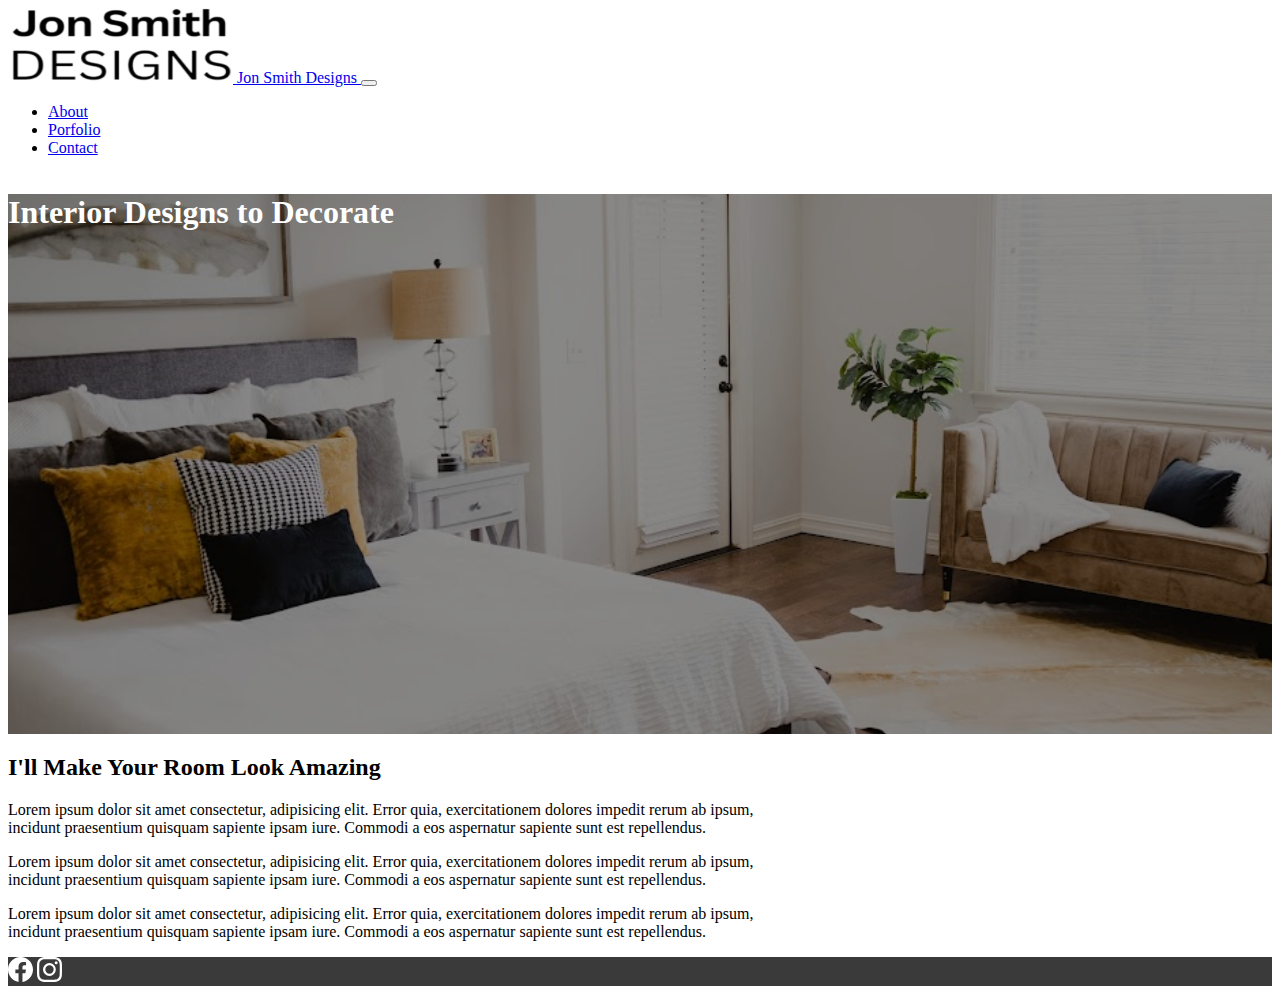
<file: index.html>
<!doctype html>
<html lang="en">
<head>
    <!-- Required meta tags -->
    <meta charset="utf-8">
    <meta name="viewport" content="width=device-width, initial-scale=1">
    <!-- Bootstrap CSS -->
    <link href="https://cdn.jsdelivr.net/npm/bootstrap@5.3.2/dist/css/bootstrap.min.css" rel="stylesheet" integrity="sha384-T3c6CoIi6uLrA9TneNEoa7RxnatzjcDSCmG1MXxSR1GAsXEV/Dwwykc2MPK8M2HN" crossorigin="anonymous">
    <link href="custom.css" rel="stylesheet" >
    <title>Porfolio | Jon Smith Designs</title>
</head>
<body>
    <div class="container px-0">
        <nav class="navbar navbar-expand-lg navbar-light">
            <div class="container">
            <a class="navbar-brand" href="index.html">
                <img src="jon-smith-title.png" width="225" height="75" alt="logo for Jon
                Smith Designs">
                <span class="d-none">Jon Smith Designs</span>
            </a>
            <button
            class="navbar-toggler"
            type="button"
            data-bs-toggle="collapse"
            data-bs-target="#navbarNav"
            aria-controls="navbarNav"
            aria-expanded="false"
            aria-label="Toggle Navigation"
            >
                <span class="navbar-toggler-icon"></span>
            </button>
            <div class="collapse navbar-collapse" id="navbarNav">
                <ul class="navbar-nav ms-auto text-center">
                    <li class="nav-item">
                        <a href="about.html" class="nav-link">About</a>
                    </li>

                    <li class="nav-item">
                        <a href="portfolio.html" class="nav-link">Porfolio</a>
                    </li>
                    <li class="nav-item">
                        <a href="contact.html" class="nav-link">Contact</a>
                    </li>
                </ul>
            </div>
        </nav>
    </div>
    
    <main>
        <header style= "background-image: url('index-image.jpg')">
            <div class="color-overlay d-flex justify-content-center align-items-center">
                <h1>Interior Designs to Decorate</h1>
            </div>
        </header>
        <div class="singleCol mx-auto my-5">
            <div class="container">
            <h2 class="text-center">I'll Make Your Room Look Amazing</h2>
                <p class="lead">Lorem ipsum dolor sit amet consectetur, adipisicing elit. Error quia, exercitationem dolores impedit rerum ab ipsum, incidunt praesentium quisquam sapiente ipsam iure. Commodi a eos aspernatur sapiente sunt est repellendus.</p>
                <p >Lorem ipsum dolor sit amet consectetur, adipisicing elit. Error quia, exercitationem dolores impedit rerum ab ipsum, incidunt praesentium quisquam sapiente ipsam iure. Commodi a eos aspernatur sapiente sunt est repellendus.</p>
                <p >Lorem ipsum dolor sit amet consectetur, adipisicing elit. Error quia, exercitationem dolores impedit rerum ab ipsum, incidunt praesentium quisquam sapiente ipsam iure. Commodi a eos aspernatur sapiente sunt est repellendus.</p>
            </div>
        </div>

    </main>
        <footer class="py-4">
            <div class="d-flex flex-row justify-content-center">
                <a href="#"><svg xmlns="http://www.w3.org/2000/svg" width="25" height="25" fill="currentColor" class="bi bi-facebook" viewBox="0 0 16 16">
                    <path d="M16 8.049c0-4.446-3.582-8.05-8-8.05C3.58 0-.002 3.603-.002 8.05c0 4.017 2.926 7.347 6.75 7.951v-5.625h-2.03V8.05H6.75V6.275c0-2.017 1.195-3.131 3.022-3.131.876 0 1.791.157 1.791.157v1.98h-1.009c-.993 0-1.303.621-1.303 1.258v1.51h2.218l-.354 2.326H9.25V16c3.824-.604 6.75-3.934 6.75-7.951z"/>
                  </svg></a>
                <a href="#">
                    <svg xmlns="http://www.w3.org/2000/svg" width="25" height="25" fill="currentColor" class="bi bi-instagram" viewBox="0 0 16 16">
                        <path d="M8 0C5.829 0 5.556.01 4.703.048 3.85.088 3.269.222 2.76.42a3.917 3.917 0 0 0-1.417.923A3.927 3.927 0 0 0 .42 2.76C.222 3.268.087 3.85.048 4.7.01 5.555 0 5.827 0 8.001c0 2.172.01 2.444.048 3.297.04.852.174 1.433.372 1.942.205.526.478.972.923 1.417.444.445.89.719 1.416.923.51.198 1.09.333 1.942.372C5.555 15.99 5.827 16 8 16s2.444-.01 3.298-.048c.851-.04 1.434-.174 1.943-.372a3.916 3.916 0 0 0 1.416-.923c.445-.445.718-.891.923-1.417.197-.509.332-1.09.372-1.942C15.99 10.445 16 10.173 16 8s-.01-2.445-.048-3.299c-.04-.851-.175-1.433-.372-1.941a3.926 3.926 0 0 0-.923-1.417A3.911 3.911 0 0 0 13.24.42c-.51-.198-1.092-.333-1.943-.372C10.443.01 10.172 0 7.998 0h.003zm-.717 1.442h.718c2.136 0 2.389.007 3.232.046.78.035 1.204.166 1.486.275.373.145.64.319.92.599.28.28.453.546.598.92.11.281.24.705.275 1.485.039.843.047 1.096.047 3.231s-.008 2.389-.047 3.232c-.035.78-.166 1.203-.275 1.485a2.47 2.47 0 0 1-.599.919c-.28.28-.546.453-.92.598-.28.11-.704.24-1.485.276-.843.038-1.096.047-3.232.047s-2.39-.009-3.233-.047c-.78-.036-1.203-.166-1.485-.276a2.478 2.478 0 0 1-.92-.598 2.48 2.48 0 0 1-.6-.92c-.109-.281-.24-.705-.275-1.485-.038-.843-.046-1.096-.046-3.233 0-2.136.008-2.388.046-3.231.036-.78.166-1.204.276-1.486.145-.373.319-.64.599-.92.28-.28.546-.453.92-.598.282-.11.705-.24 1.485-.276.738-.034 1.024-.044 2.515-.045v.002zm4.988 1.328a.96.96 0 1 0 0 1.92.96.96 0 0 0 0-1.92zm-4.27 1.122a4.109 4.109 0 1 0 0 8.217 4.109 4.109 0 0 0 0-8.217zm0 1.441a2.667 2.667 0 1 1 0 5.334 2.667 2.667 0 0 1 0-5.334z"/>
                      </svg>
                </a>
            </div>
        </footer>
    <!-- Op@onal JavaScript; choose one of the two! -->
    <!-- Op@on 1: Bootstrap Bundle with Popper -->
    <script src="https://cdn.jsdelivr.net/npm/bootstrap@5.3.2/dist/js/bootstrap.bundle.min.js" integrity="sha384-C6RzsynM9kWDrMNeT87bh95OGNyZPhcTNXj1NW7RuBCsyN/o0jlpcV8Qyq46cDfL" crossorigin="anonymous"></script>
    <!-- Op@on 2: Separate Popper and Bootstrap JS -->
    <!--
    <script src="hGps://cdn.jsdelivr.net/npm/@popperjs/core@2.9.2/dist/umd/popper.min.js"
    integrity="sha384-
    IQsoLXl5PILFhosVNubq5LC7Qb9DXgDA9i+tQ8Zj3iwWAwPtgFTxbJ8NT4GN1R8p"
    crossorigin="anonymous"></script>
    <script src="hGps://cdn.jsdelivr.net/npm/bootstrap@5.0.1/dist/js/bootstrap.min.js"
    integrity="sha384-
    Atwg2Pkwv9vp0ygtn1JAojH0nYbwNJLPhwyoVbhoPwBhjQPR5VtM2+xf0Uwh9KtT"
    crossorigin="anonymous"></script>
    -->
</body>
</html>
</file>
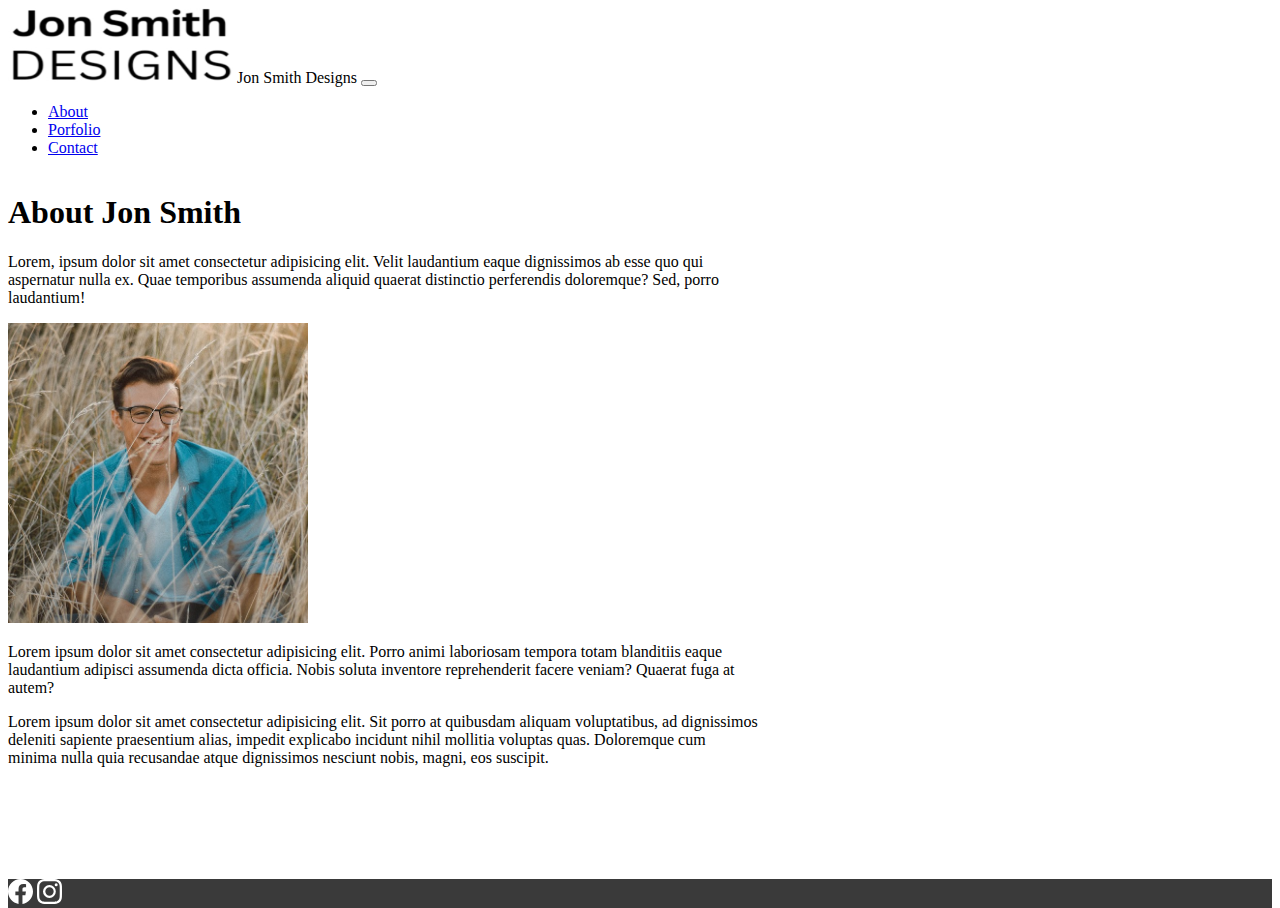
<file: about.html>
<!doctype html>
<html lang="en">
<head>
    <!-- Required meta tags -->
    <meta charset="utf-8">
    <meta name="viewport" content="width=device-width, initial-scale=1">
    <!-- Bootstrap CSS -->
    <link href="https://cdn.jsdelivr.net/npm/bootstrap@5.3.2/dist/css/bootstrap.min.css" rel="stylesheet" integrity="sha384-T3c6CoIi6uLrA9TneNEoa7RxnatzjcDSCmG1MXxSR1GAsXEV/Dwwykc2MPK8M2HN" crossorigin="anonymous">
    <link href="custom.css" rel="stylesheet" >
    <title>About | Jon Smith Designs</title>
</head>
<body>
    <div class="container px-0">
        <nav class="navbar navbar-expand-lg navbar-light">
            <div class="container">
            <a class="navbar-brand" href="index.html"></a>
                <img src="jon-smith-title.png" width="225" height="75" alt="logo for Jon
                Smith Designs">
                <span class="d-none">Jon Smith Designs</span>
            </a>
            <button
            class="navbar-toggler"
            type="button"
            data-bs-toggle="collapse"
            data-bs-target="#navbarNav"
            aria-controls="navbarNav"
            aria-expanded="false"
            aria-label="Toggle Navigation"
            >
                <span class="navbar-toggler-icon"></span>
            </button>
            <div class="collapse navbar-collapse" id="navbarNav">
                <ul class="navbar-nav ms-auto text-center">
                    <li class="nav-item">
                        <a href="about.html" class="nav-link active">About</a>
                    </li>

                    <li class="nav-item">
                        <a href="portfolio.html" class="nav-link ">Porfolio</a>
                    </li>
                    <li class="nav-item">
                        <a href="contact.html" class="nav-link">Contact</a>
                    </li>
                </ul>
            </div>
        </nav>
    </div>
    <main>
        <div class="singleCol mx-auto my-2 my-md-4">
            <div class="container overflow-hidden">
            <h1>About Jon Smith</h1>
            <p class="lead">Lorem, ipsum dolor sit amet consectetur adipisicing elit. Velit laudantium eaque dignissimos ab esse quo qui aspernatur nulla ex. Quae temporibus assumenda aliquid quaerat distinctio perferendis doloremque? Sed, porro laudantium!</p>
            <p class="text-center"><img src="john-smith-portrait.jpg" alt="" class="float-sm-none float-md-end" height="300" width="300"> </p>
            <p>Lorem ipsum dolor sit amet consectetur adipisicing elit. Porro animi laboriosam tempora totam blanditiis eaque laudantium adipisci assumenda dicta officia. Nobis soluta inventore reprehenderit facere veniam? Quaerat fuga at autem?</p>
            <p>Lorem ipsum dolor sit amet consectetur adipisicing elit. Sit porro at quibusdam aliquam voluptatibus, ad dignissimos deleniti sapiente praesentium alias, impedit explicabo incidunt nihil mollitia voluptas quas. Doloremque cum minima nulla quia recusandae atque dignissimos nesciunt nobis, magni, eos suscipit.</p>
            </div>
        </div>
        
    </main>
    <footer class="py-4">
            <div class="d-flex flex-row justify-content-center">
                <a href="#"><svg xmlns="http://www.w3.org/2000/svg" width="25" height="25" fill="currentColor" class="bi bi-facebook" viewBox="0 0 16 16">
                    <path d="M16 8.049c0-4.446-3.582-8.05-8-8.05C3.58 0-.002 3.603-.002 8.05c0 4.017 2.926 7.347 6.75 7.951v-5.625h-2.03V8.05H6.75V6.275c0-2.017 1.195-3.131 3.022-3.131.876 0 1.791.157 1.791.157v1.98h-1.009c-.993 0-1.303.621-1.303 1.258v1.51h2.218l-.354 2.326H9.25V16c3.824-.604 6.75-3.934 6.75-7.951z"/>
                  </svg></a>
                <a href="#">
                    <svg xmlns="http://www.w3.org/2000/svg" width="25" height="25" fill="currentColor" class="bi bi-instagram" viewBox="0 0 16 16">
                        <path d="M8 0C5.829 0 5.556.01 4.703.048 3.85.088 3.269.222 2.76.42a3.917 3.917 0 0 0-1.417.923A3.927 3.927 0 0 0 .42 2.76C.222 3.268.087 3.85.048 4.7.01 5.555 0 5.827 0 8.001c0 2.172.01 2.444.048 3.297.04.852.174 1.433.372 1.942.205.526.478.972.923 1.417.444.445.89.719 1.416.923.51.198 1.09.333 1.942.372C5.555 15.99 5.827 16 8 16s2.444-.01 3.298-.048c.851-.04 1.434-.174 1.943-.372a3.916 3.916 0 0 0 1.416-.923c.445-.445.718-.891.923-1.417.197-.509.332-1.09.372-1.942C15.99 10.445 16 10.173 16 8s-.01-2.445-.048-3.299c-.04-.851-.175-1.433-.372-1.941a3.926 3.926 0 0 0-.923-1.417A3.911 3.911 0 0 0 13.24.42c-.51-.198-1.092-.333-1.943-.372C10.443.01 10.172 0 7.998 0h.003zm-.717 1.442h.718c2.136 0 2.389.007 3.232.046.78.035 1.204.166 1.486.275.373.145.64.319.92.599.28.28.453.546.598.92.11.281.24.705.275 1.485.039.843.047 1.096.047 3.231s-.008 2.389-.047 3.232c-.035.78-.166 1.203-.275 1.485a2.47 2.47 0 0 1-.599.919c-.28.28-.546.453-.92.598-.28.11-.704.24-1.485.276-.843.038-1.096.047-3.232.047s-2.39-.009-3.233-.047c-.78-.036-1.203-.166-1.485-.276a2.478 2.478 0 0 1-.92-.598 2.48 2.48 0 0 1-.6-.92c-.109-.281-.24-.705-.275-1.485-.038-.843-.046-1.096-.046-3.233 0-2.136.008-2.388.046-3.231.036-.78.166-1.204.276-1.486.145-.373.319-.64.599-.92.28-.28.546-.453.92-.598.282-.11.705-.24 1.485-.276.738-.034 1.024-.044 2.515-.045v.002zm4.988 1.328a.96.96 0 1 0 0 1.92.96.96 0 0 0 0-1.92zm-4.27 1.122a4.109 4.109 0 1 0 0 8.217 4.109 4.109 0 0 0 0-8.217zm0 1.441a2.667 2.667 0 1 1 0 5.334 2.667 2.667 0 0 1 0-5.334z"/>
                      </svg>
                </a>
            </div>
        </footer>
    <!-- Op@onal JavaScript; choose one of the two! -->
    <!-- Op@on 1: Bootstrap Bundle with Popper -->
    <script src="https://cdn.jsdelivr.net/npm/bootstrap@5.3.2/dist/js/bootstrap.bundle.min.js" integrity="sha384-C6RzsynM9kWDrMNeT87bh95OGNyZPhcTNXj1NW7RuBCsyN/o0jlpcV8Qyq46cDfL" crossorigin="anonymous"></script>
    <!-- Op@on 2: Separate Popper and Bootstrap JS -->
    <!--
    <script src="hGps://cdn.jsdelivr.net/npm/@popperjs/core@2.9.2/dist/umd/popper.min.js"
    integrity="sha384-
    IQsoLXl5PILFhosVNubq5LC7Qb9DXgDA9i+tQ8Zj3iwWAwPtgFTxbJ8NT4GN1R8p"
    crossorigin="anonymous"></script>
    <script src="hGps://cdn.jsdelivr.net/npm/bootstrap@5.0.1/dist/js/bootstrap.min.js"
    integrity="sha384-
    Atwg2Pkwv9vp0ygtn1JAojH0nYbwNJLPhwyoVbhoPwBhjQPR5VtM2+xf0Uwh9KtT"
    crossorigin="anonymous"></script>
    -->
</body>
</html>
</file>
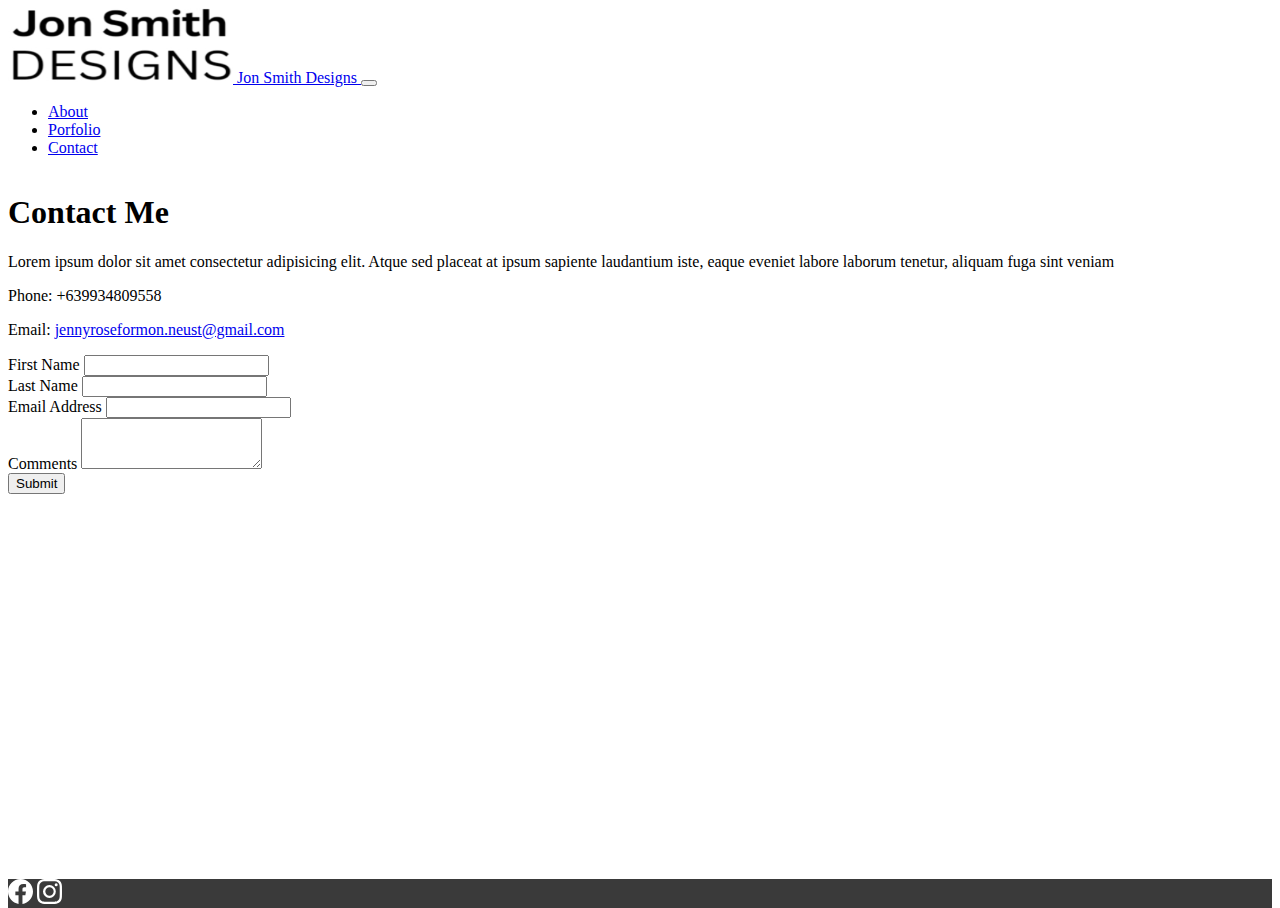
<file: contact.html>
<!doctype html>
<html lang="en">
<head>
    <!-- Required meta tags -->
    <meta charset="utf-8">
    <meta name="viewport" content="width=device-width, initial-scale=1">
    <!-- Bootstrap CSS -->
    <link href="https://cdn.jsdelivr.net/npm/bootstrap@5.3.2/dist/css/bootstrap.min.css" rel="stylesheet" integrity="sha384-T3c6CoIi6uLrA9TneNEoa7RxnatzjcDSCmG1MXxSR1GAsXEV/Dwwykc2MPK8M2HN" crossorigin="anonymous">
    <link href="custom.css" rel="stylesheet" >
    <title>Contact Me | Jon Smith Designs</title>
</head>
<body>
    <div class="container px-0">
        <nav class="navbar navbar-expand-lg navbar-light">
            <div class="container">
            <a class="navbar-brand" href="index.html">
                <img src="jon-smith-title.png" width="225" height="75" alt="logo for Jon
                Smith Designs">
                <span class="d-none">Jon Smith Designs</span>
            </a>
            <button
            class="navbar-toggler"
            type="button"
            data-bs-toggle="collapse"
            data-bs-target="#navbarNav"
            aria-controls="navbarNav"
            aria-expanded="false"
            aria-label="Toggle Navigation"
            >
                <span class="navbar-toggler-icon"></span>
            </button>
            <div class="collapse navbar-collapse" id="navbarNav">
                <ul class="navbar-nav ms-auto text-center">
                    <li class="nav-item">
                        <a href="about.html" class="nav-link">About</a>
                    </li>

                    <li class="nav-item">
                        <a href="portfolio.html" class="nav-link">Porfolio</a>
                    </li>
                    <li class="nav-item">
                        <a href="contact.html" class="nav-link active">Contact</a>
                    </li>
                </ul>
            </div>
        </nav>
    </div>
    <main>
        <div class="container my-2">
            <h1>Contact Me</h1>
            <div class="row g-5">
                <div class="col-md-6">
                    <p>Lorem ipsum dolor sit amet consectetur adipisicing elit. Atque sed placeat at ipsum sapiente laudantium iste, eaque eveniet labore laborum tenetur, aliquam fuga sint veniam</p>
                <p>Phone: +639934809558</p>
                <p>Email: <a href="mailto:jennyroseformon.neust@gmail.com">jennyroseformon.neust@gmail.com</a></p>
                </div>
                <div class="col-md-6">
                    <form>
                        <div class="row g-2">
                            <div class="col-md-6">
                                <label for="firstName" class="form-label">First Name</label>
                                <input type="text" name="first-name" class="form-control" id="firstName">
                            </div>
                            <div class="col-md-6">
                                <label for="LastName" class="form-label">Last Name</label>
                                <input type="text" name="last-name" class="form-control" id="lastName">
                            </div>
                            <div class="col-12">
                                <label for="email" class="form-label">Email Address</label>
                                <input type="text" name="email" class="form-control" id="email">
                            </div>
                            <div class="col-12">
                                <label for="comments" class="form-label">Comments</label>
                                <textarea name="comments" class="form-control" id="comments" rows="3"></textarea>
                            </div>
                            <div class="col-12 mb-1">
                                <button type="submit" class="btn btn-primary">Submit</button>
                            </div>
                        </div>
                    </form>
                </div>
            </div>
        </div>
    </main>
    <footer class="py-4">
        <div class="d-flex flex-row justify-content-center">
            <a href="#"><svg xmlns="http://www.w3.org/2000/svg" width="25" height="25" fill="currentColor" class="bi bi-facebook" viewBox="0 0 16 16">
                <path d="M16 8.049c0-4.446-3.582-8.05-8-8.05C3.58 0-.002 3.603-.002 8.05c0 4.017 2.926 7.347 6.75 7.951v-5.625h-2.03V8.05H6.75V6.275c0-2.017 1.195-3.131 3.022-3.131.876 0 1.791.157 1.791.157v1.98h-1.009c-.993 0-1.303.621-1.303 1.258v1.51h2.218l-.354 2.326H9.25V16c3.824-.604 6.75-3.934 6.75-7.951z"/>
              </svg></a>
            <a href="#">
                <svg xmlns="http://www.w3.org/2000/svg" width="25" height="25" fill="currentColor" class="bi bi-instagram" viewBox="0 0 16 16">
                    <path d="M8 0C5.829 0 5.556.01 4.703.048 3.85.088 3.269.222 2.76.42a3.917 3.917 0 0 0-1.417.923A3.927 3.927 0 0 0 .42 2.76C.222 3.268.087 3.85.048 4.7.01 5.555 0 5.827 0 8.001c0 2.172.01 2.444.048 3.297.04.852.174 1.433.372 1.942.205.526.478.972.923 1.417.444.445.89.719 1.416.923.51.198 1.09.333 1.942.372C5.555 15.99 5.827 16 8 16s2.444-.01 3.298-.048c.851-.04 1.434-.174 1.943-.372a3.916 3.916 0 0 0 1.416-.923c.445-.445.718-.891.923-1.417.197-.509.332-1.09.372-1.942C15.99 10.445 16 10.173 16 8s-.01-2.445-.048-3.299c-.04-.851-.175-1.433-.372-1.941a3.926 3.926 0 0 0-.923-1.417A3.911 3.911 0 0 0 13.24.42c-.51-.198-1.092-.333-1.943-.372C10.443.01 10.172 0 7.998 0h.003zm-.717 1.442h.718c2.136 0 2.389.007 3.232.046.78.035 1.204.166 1.486.275.373.145.64.319.92.599.28.28.453.546.598.92.11.281.24.705.275 1.485.039.843.047 1.096.047 3.231s-.008 2.389-.047 3.232c-.035.78-.166 1.203-.275 1.485a2.47 2.47 0 0 1-.599.919c-.28.28-.546.453-.92.598-.28.11-.704.24-1.485.276-.843.038-1.096.047-3.232.047s-2.39-.009-3.233-.047c-.78-.036-1.203-.166-1.485-.276a2.478 2.478 0 0 1-.92-.598 2.48 2.48 0 0 1-.6-.92c-.109-.281-.24-.705-.275-1.485-.038-.843-.046-1.096-.046-3.233 0-2.136.008-2.388.046-3.231.036-.78.166-1.204.276-1.486.145-.373.319-.64.599-.92.28-.28.546-.453.92-.598.282-.11.705-.24 1.485-.276.738-.034 1.024-.044 2.515-.045v.002zm4.988 1.328a.96.96 0 1 0 0 1.92.96.96 0 0 0 0-1.92zm-4.27 1.122a4.109 4.109 0 1 0 0 8.217 4.109 4.109 0 0 0 0-8.217zm0 1.441a2.667 2.667 0 1 1 0 5.334 2.667 2.667 0 0 1 0-5.334z"/>
                  </svg>
            </a>
        </div>
    </footer>

    <!-- Op@onal JavaScript; choose one of the two! -->
    <!-- Op@on 1: Bootstrap Bundle with Popper -->
    <script src="https://cdn.jsdelivr.net/npm/bootstrap@5.3.2/dist/js/bootstrap.bundle.min.js" integrity="sha384-C6RzsynM9kWDrMNeT87bh95OGNyZPhcTNXj1NW7RuBCsyN/o0jlpcV8Qyq46cDfL" crossorigin="anonymous"></script>
    <!-- Op@on 2: Separate Popper and Bootstrap JS -->
    <!--
    <script src="hGps://cdn.jsdelivr.net/npm/@popperjs/core@2.9.2/dist/umd/popper.min.js"
    integrity="sha384-
    IQsoLXl5PILFhosVNubq5LC7Qb9DXgDA9i+tQ8Zj3iwWAwPtgFTxbJ8NT4GN1R8p"
    crossorigin="anonymous"></script>
    <script src="hGps://cdn.jsdelivr.net/npm/bootstrap@5.0.1/dist/js/bootstrap.min.js"
    integrity="sha384-
    Atwg2Pkwv9vp0ygtn1JAojH0nYbwNJLPhwyoVbhoPwBhjQPR5VtM2+xf0Uwh9KtT"
    crossorigin="anonymous"></script>
    -->
</body>
</html>
</file>
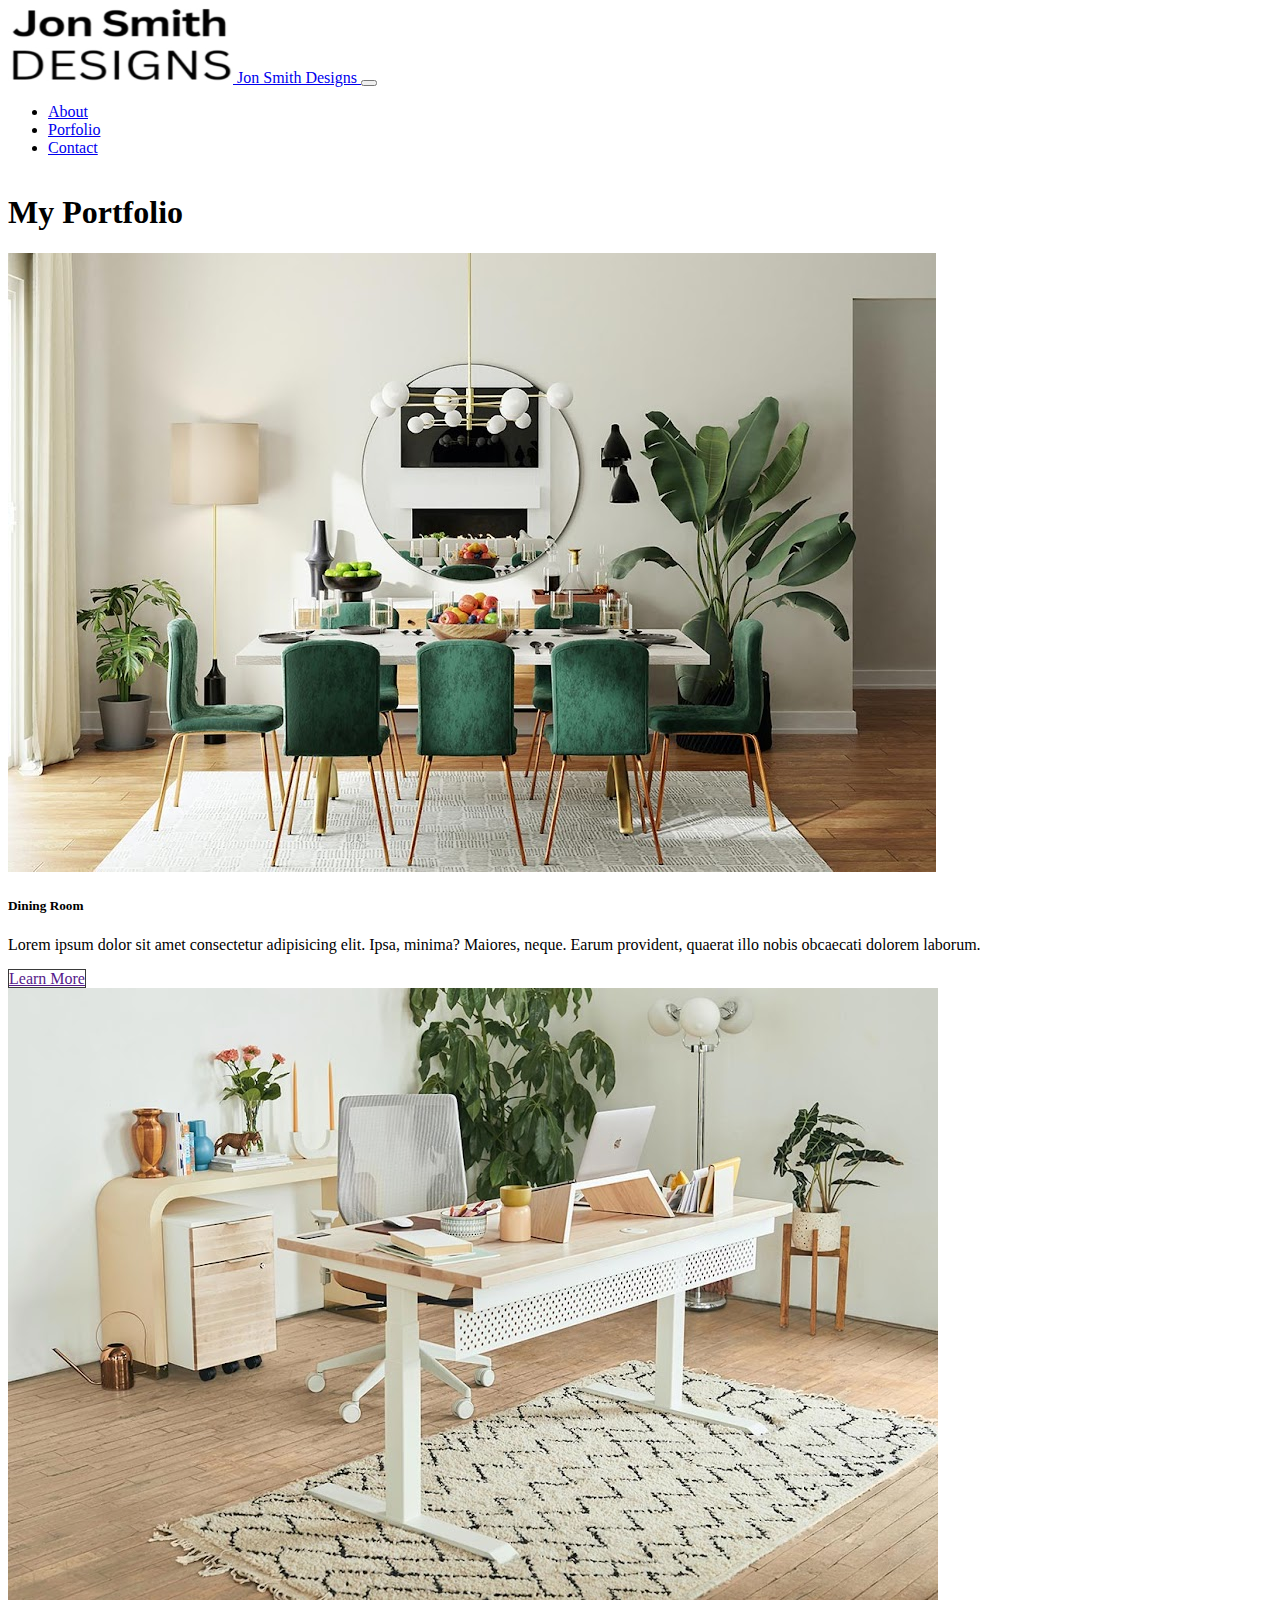
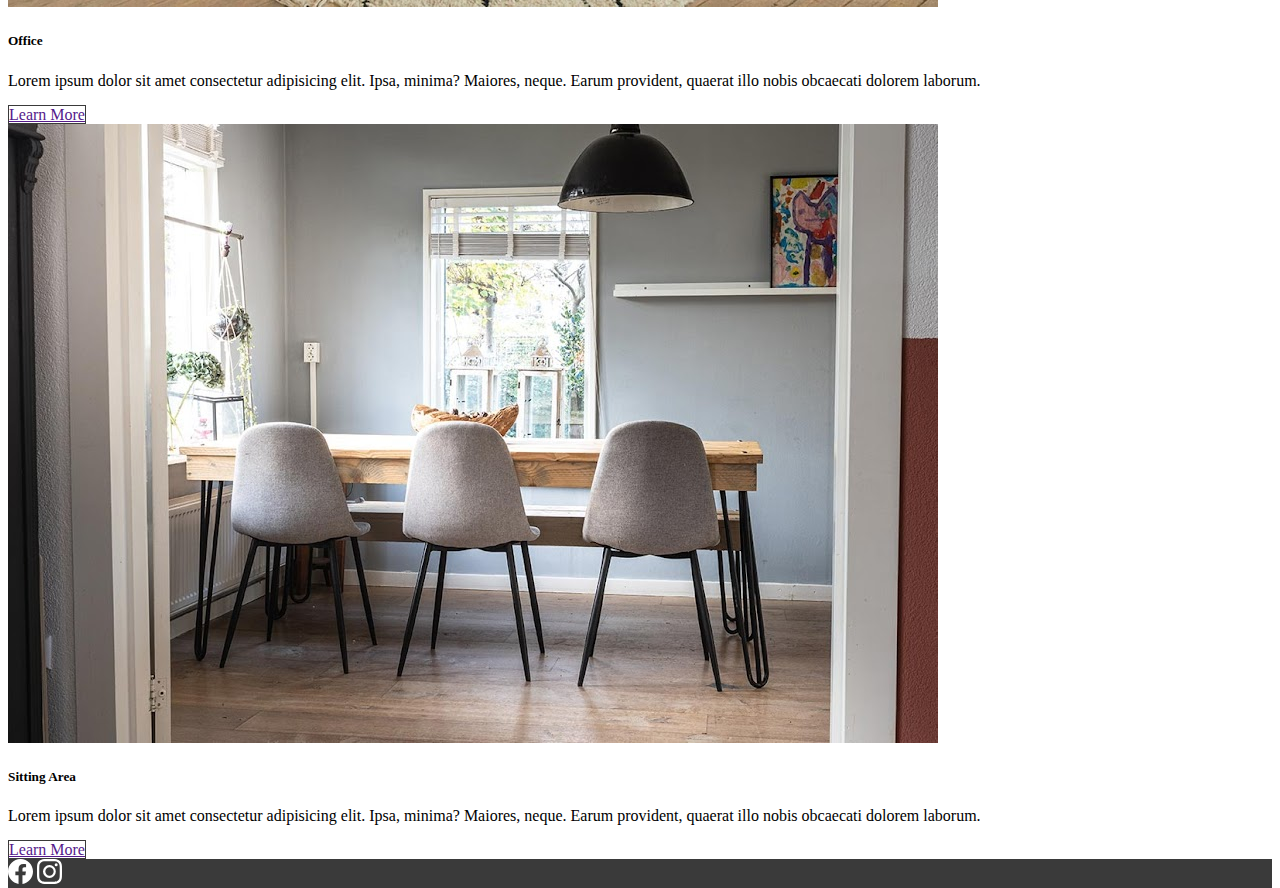
<file: portfolio.html>
<!doctype html>
<html lang="en">
<head>
    <!-- Required meta tags -->
    <meta charset="utf-8">
    <meta name="viewport" content="width=device-width, initial-scale=1">
    <!-- Bootstrap CSS -->
    <link href="https://cdn.jsdelivr.net/npm/bootstrap@5.3.2/dist/css/bootstrap.min.css" rel="stylesheet" integrity="sha384-T3c6CoIi6uLrA9TneNEoa7RxnatzjcDSCmG1MXxSR1GAsXEV/Dwwykc2MPK8M2HN" crossorigin="anonymous">
    <link href="custom.css" rel="stylesheet" >
    <title>Porfolio | Jon Smith Designs</title>
</head>
<body>
    <div class="container px-0">
        <nav class="navbar navbar-expand-lg navbar-light">
            <div class="container">
            <a class="navbar-brand" href="index.html">
                <img src="jon-smith-title.png" width="225" height="75" alt="logo for Jon
                Smith Designs">
                <span class="d-none">Jon Smith Designs</span>
            </a>
            <button
            class="navbar-toggler"
            type="button"
            data-bs-toggle="collapse"
            data-bs-target="#navbarNav"
            aria-controls="navbarNav"
            aria-expanded="false"
            aria-label="Toggle Navigation"
            >
                <span class="navbar-toggler-icon"></span>
            </button>
            <div class="collapse navbar-collapse" id="navbarNav">
                <ul class="navbar-nav ms-auto text-center">
                    <li class="nav-item">
                        <a href="about.html" class="nav-link">About</a>
                    </li>

                    <li class="nav-item">
                        <a href="portfolio.html" class="nav-link active">Porfolio</a>
                    </li>
                    <li class="nav-item">
                        <a href="contact.html" class="nav-link">Contact</a>
                    </li>
                </ul>
            </div>
        </nav>
    </div>
    <main>
        <div class="container my-2 py-md-4">
            <h1>My Portfolio</h1>
            <div class="row mt-1 g-2 gm-3">
                <div class="col-12 col-md-6 col-lg-4">
                    <div class="card">
                        <img src="dining-room-smaller.jpg" alt="dining room" class="card-img-top">
                        <div class="card-body">
                            <h5 class="card-title">Dining Room</h5>
                            <p class="card-text">Lorem ipsum dolor sit amet consectetur adipisicing elit. Ipsa, minima? Maiores, neque. Earum provident, quaerat illo nobis obcaecati dolorem laborum.</p>
                            <a href="" class="btn btn-outline-dark">Learn More</a>
                        </div>
                        
                    </div>
                </div>
                <div class="col-12 col-md-6 col-lg-4">
                    <div class="card">
                        <img src="office-smaller.jpg" alt="office" class="card-img-top">
                        <div class="card-body">
                            <h5 class="card-title">Office</h5>
                            <p class="card-text">Lorem ipsum dolor sit amet consectetur adipisicing elit. Ipsa, minima? Maiores, neque. Earum provident, quaerat illo nobis obcaecati dolorem laborum.</p>
                            <a href="" class="btn btn-outline-dark">Learn More</a>
                        </div>
                        
                    </div>
                </div>
                <div class="col-12 col-md-6 col-lg-4">
                    <div class="card">
                        <img src="sitting-area-smaller.jpg" alt="sitting area" class="card-img-top">
                        <div class="card-body">
                            <h5 class="card-title">Sitting Area</h5>
                            <p class="card-text">Lorem ipsum dolor sit amet consectetur adipisicing elit. Ipsa, minima? Maiores, neque. Earum provident, quaerat illo nobis obcaecati dolorem laborum.</p>
                            <a href="" class="btn btn-outline-dark">Learn More</a>
                        </div>
                        
                    </div>
                </div>
            </div>
        </div>
    </main>
    <footer class="py-4">
        <div class="d-flex flex-row justify-content-center">
            <a href="#"><svg xmlns="http://www.w3.org/2000/svg" width="25" height="25" fill="currentColor" class="bi bi-facebook" viewBox="0 0 16 16">
                <path d="M16 8.049c0-4.446-3.582-8.05-8-8.05C3.58 0-.002 3.603-.002 8.05c0 4.017 2.926 7.347 6.75 7.951v-5.625h-2.03V8.05H6.75V6.275c0-2.017 1.195-3.131 3.022-3.131.876 0 1.791.157 1.791.157v1.98h-1.009c-.993 0-1.303.621-1.303 1.258v1.51h2.218l-.354 2.326H9.25V16c3.824-.604 6.75-3.934 6.75-7.951z"/>
              </svg></a>
            <a href="#">
                <svg xmlns="http://www.w3.org/2000/svg" width="25" height="25" fill="currentColor" class="bi bi-instagram" viewBox="0 0 16 16">
                    <path d="M8 0C5.829 0 5.556.01 4.703.048 3.85.088 3.269.222 2.76.42a3.917 3.917 0 0 0-1.417.923A3.927 3.927 0 0 0 .42 2.76C.222 3.268.087 3.85.048 4.7.01 5.555 0 5.827 0 8.001c0 2.172.01 2.444.048 3.297.04.852.174 1.433.372 1.942.205.526.478.972.923 1.417.444.445.89.719 1.416.923.51.198 1.09.333 1.942.372C5.555 15.99 5.827 16 8 16s2.444-.01 3.298-.048c.851-.04 1.434-.174 1.943-.372a3.916 3.916 0 0 0 1.416-.923c.445-.445.718-.891.923-1.417.197-.509.332-1.09.372-1.942C15.99 10.445 16 10.173 16 8s-.01-2.445-.048-3.299c-.04-.851-.175-1.433-.372-1.941a3.926 3.926 0 0 0-.923-1.417A3.911 3.911 0 0 0 13.24.42c-.51-.198-1.092-.333-1.943-.372C10.443.01 10.172 0 7.998 0h.003zm-.717 1.442h.718c2.136 0 2.389.007 3.232.046.78.035 1.204.166 1.486.275.373.145.64.319.92.599.28.28.453.546.598.92.11.281.24.705.275 1.485.039.843.047 1.096.047 3.231s-.008 2.389-.047 3.232c-.035.78-.166 1.203-.275 1.485a2.47 2.47 0 0 1-.599.919c-.28.28-.546.453-.92.598-.28.11-.704.24-1.485.276-.843.038-1.096.047-3.232.047s-2.39-.009-3.233-.047c-.78-.036-1.203-.166-1.485-.276a2.478 2.478 0 0 1-.92-.598 2.48 2.48 0 0 1-.6-.92c-.109-.281-.24-.705-.275-1.485-.038-.843-.046-1.096-.046-3.233 0-2.136.008-2.388.046-3.231.036-.78.166-1.204.276-1.486.145-.373.319-.64.599-.92.28-.28.546-.453.92-.598.282-.11.705-.24 1.485-.276.738-.034 1.024-.044 2.515-.045v.002zm4.988 1.328a.96.96 0 1 0 0 1.92.96.96 0 0 0 0-1.92zm-4.27 1.122a4.109 4.109 0 1 0 0 8.217 4.109 4.109 0 0 0 0-8.217zm0 1.441a2.667 2.667 0 1 1 0 5.334 2.667 2.667 0 0 1 0-5.334z"/>
                  </svg>
            </a>
        </div>
    </footer>

    <!-- Op@onal JavaScript; choose one of the two! -->
    <!-- Op@on 1: Bootstrap Bundle with Popper -->
    <script src="https://cdn.jsdelivr.net/npm/bootstrap@5.3.2/dist/js/bootstrap.bundle.min.js" integrity="sha384-C6RzsynM9kWDrMNeT87bh95OGNyZPhcTNXj1NW7RuBCsyN/o0jlpcV8Qyq46cDfL" crossorigin="anonymous"></script>
    <!-- Op@on 2: Separate Popper and Bootstrap JS -->
    <!--
    <script src="hGps://cdn.jsdelivr.net/npm/@popperjs/core@2.9.2/dist/umd/popper.min.js"
    integrity="sha384-
    IQsoLXl5PILFhosVNubq5LC7Qb9DXgDA9i+tQ8Zj3iwWAwPtgFTxbJ8NT4GN1R8p"
    crossorigin="anonymous"></script>
    <script src="hGps://cdn.jsdelivr.net/npm/bootstrap@5.0.1/dist/js/bootstrap.min.js"
    integrity="sha384-
    Atwg2Pkwv9vp0ygtn1JAojH0nYbwNJLPhwyoVbhoPwBhjQPR5VtM2+xf0Uwh9KtT"
    crossorigin="anonymous"></script>
    -->
</body>
</html>
</file>
<file: custom.css>
html, body {
    height: 100%;
}

body {
    display: flex;
    flex-direction: column;
}

main {
    flex: 1 0 auto;
}

header {
    background: no-repeat center;
    background-size: cover;
    color: white;
}

.color-overlay {
    background-color: rgba(0, 0, 0, 0.4);
    min-height: 60vh;
}

.singleCol {
    max-width: 750px;    
}

footer {
    background-color: #3a3a3a;
    flex-shrink: 0;
}

footer a{
    color: white;
}

footer a:hover{
    color: #bfbfbf;
}

@media (max-width: 767.90px){
    .color-overlay{
        min-height: 30vh;
    }
}

.btn-outline-dark{
    border: #3a3a3a solid 1px;
}

.btn-outline-dark:hover {
    background-color:#3a3a3a;
}
</file>
